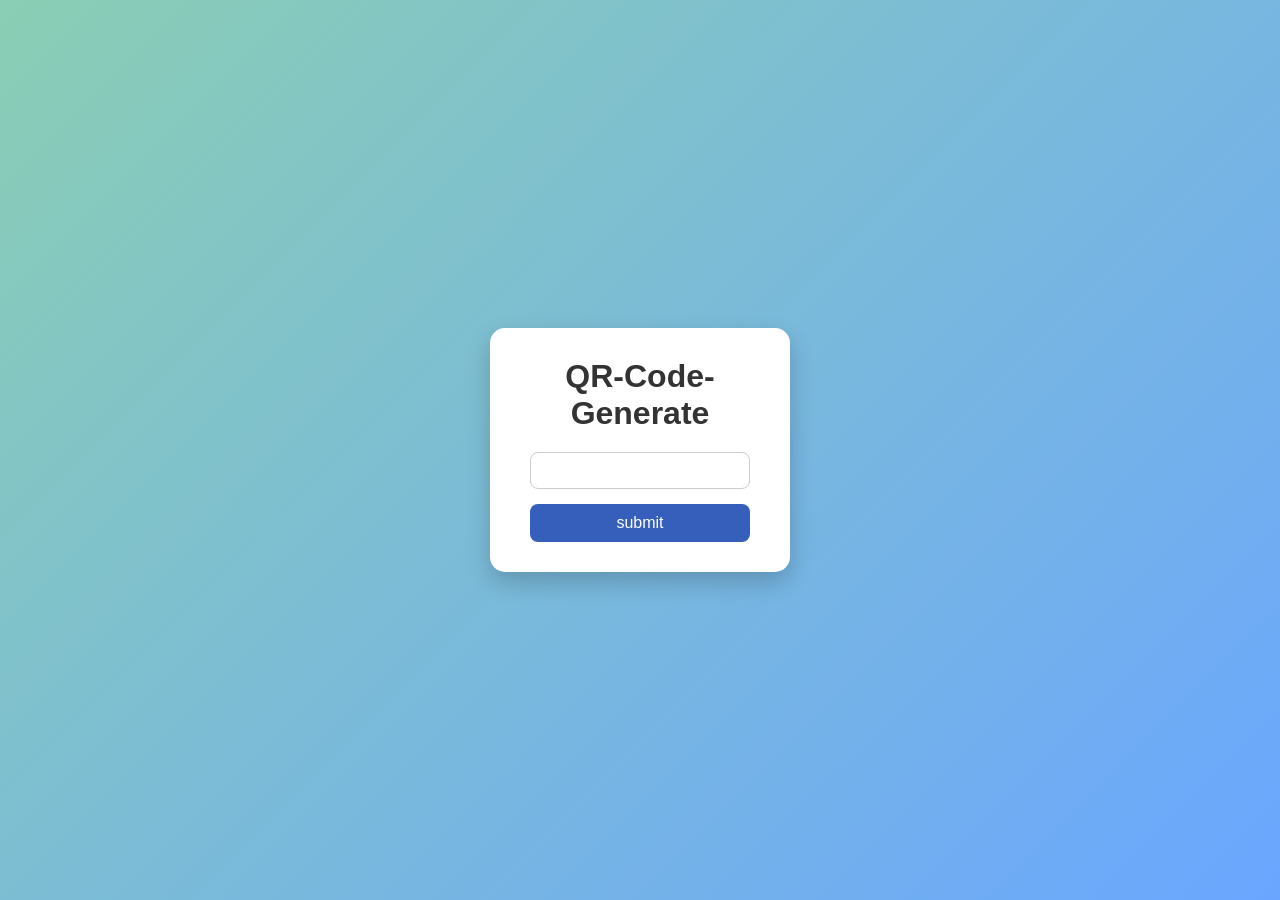
<file: index.html>
<!DOCTYPE html>
<html lang="en">
<head>
	<meta charset="UTF-8">
	<meta name="viewport" content="width=device-width, initial-scale=1.0">
	<title>Document</title>
	<style>
		  * {
    margin: 0;
    padding: 0;
    box-sizing: border-box;
    font-family: Arial, sans-serif;
  }

  body {
    height: 100vh;
    display: flex;
    justify-content: center;
    align-items: center;
    background: linear-gradient(135deg, #8aceb4, #6aa6ff);
  }

  .container {
    background: #ffffff;
    padding: 30px 40px;
    border-radius: 15px;
    box-shadow: 0 10px 25px rgba(0,0,0,0.2);
    text-align: center;
    width: 300px;
  }

  h1 {
    margin-bottom: 20px;
    color: #333;
  }

  input {
    width: 100%;
    padding: 10px;
    border: 1px solid #ccc;
    border-radius: 8px;
    outline: none;
    margin-bottom: 15px;
    transition: 0.3s;
  }

  input:focus {
    border-color: #6aa6ff;
    box-shadow: 0 0 5px rgba(106,166,255,0.5);
  }

  button {
    width: 100%;
    padding: 10px;
    border: none;
    border-radius: 8px;
    background: #355fbb;
    color: white;
    font-size: 16px;
    cursor: pointer;
    transition: 0.3s;
  }

  button:hover {
    background: #28a745;
    transform: scale(1.05);
  }

	</style>
</head>
<body>
	<div class="container">
		<h1>QR-Code-Generate</h1>
	<form action="/generate-qr" method="post">
		<input type="text" name="text" >
		<button type="submit">submit</button>
	</form>
	</div>
</body>
</html>
</file>
